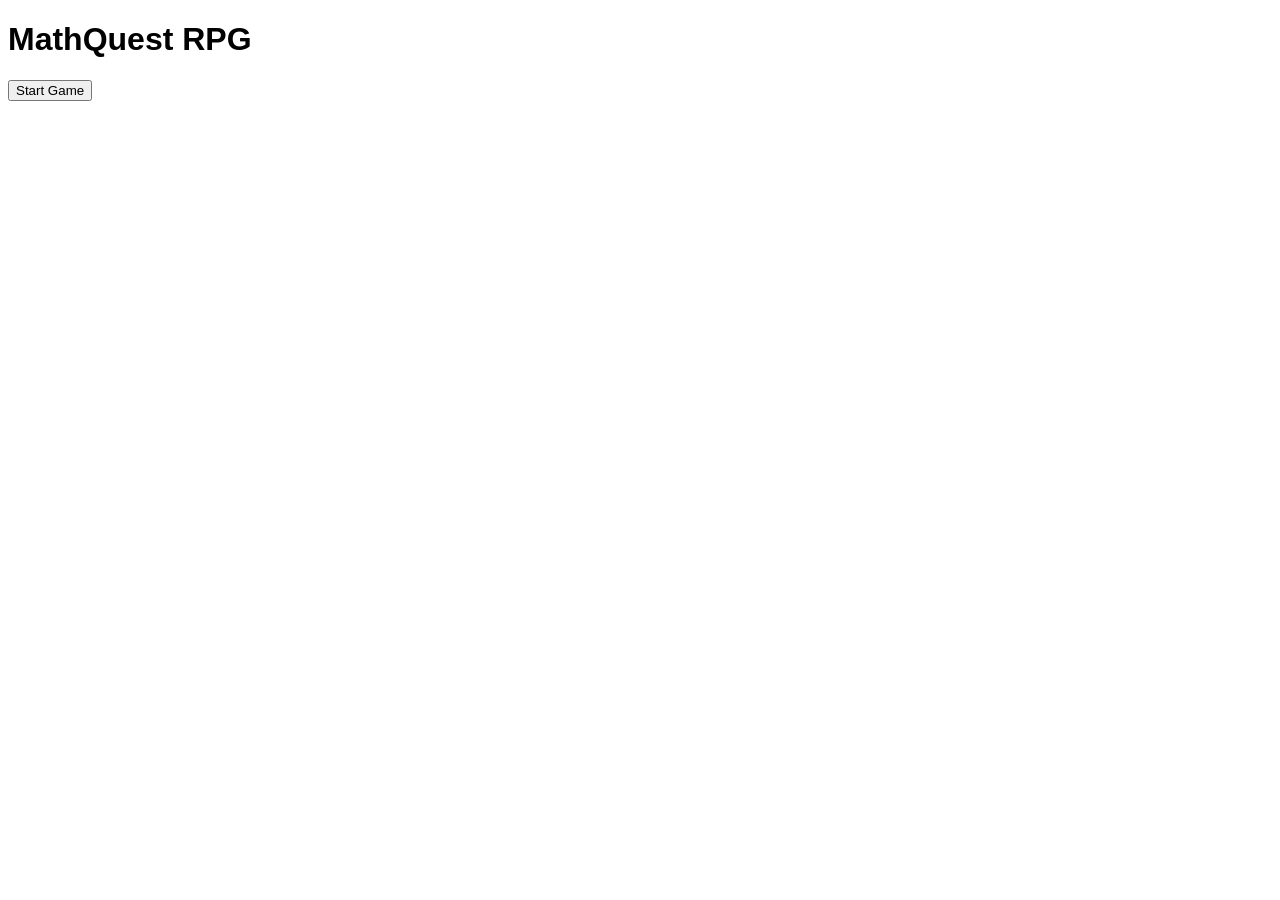
<file: games/mathquest/index.html>
<!DOCTYPE html>
<html lang="en">
<head>
    <meta charset="UTF-8">
    <meta name="viewport" content="width=device-width, initial-scale=1.0">
    <title>MathQuest RPG</title>
    <style>
        body { font-family: Arial, sans-serif; }
        #stat-bars { display: flex; justify-content: space-between; margin-bottom: 20px; }
        .bar { width: 200px; height: 20px; border: 1px solid #000; }
        .player, .enemy { background-color: #4CAF50; height: 100%; }
        .action-log { margin-top: 20px; }
    </style>
</head>
<body>
    <div id="game">
        <div id="title-screen">
            <h1>MathQuest RPG</h1>
            <button id="start-button">Start Game</button>
        </div>
        <div id="battle-screen" style="display:none;">
            <h2>Battle!</h2>
            <div id="stat-bars">
                <div class="player" id="player-bar">Player HP</div>
                <div class="enemy" id="enemy-bar">Enemy HP</div>
            </div>
            <div id="math-problem"></div>
            <div>
                <button id="action-1">Action 1</button>
                <button id="action-2">Action 2</button>
            </div>
        </div>
        <div id="level-up-screen" style="display:none;">
            <h2>Level Up!</h2>
            <button id="level-up-button">Continue</button>
        </div>
        <div id="game-over-screen" style="display:none;">
            <h2>Game Over!</h2>
            <button id="restart-button">Restart</button>
        </div>
        <div class="action-log" id="action-log"></div>
    </div>
    <script>
        const startButton = document.getElementById('start-button');
        const battleScreen = document.getElementById('battle-screen');
        const titleScreen = document.getElementById('title-screen');
        const levelUpScreen = document.getElementById('level-up-screen');
        const gameOverScreen = document.getElementById('game-over-screen');
        const actionLog = document.getElementById('action-log');

        startButton.onclick = function() {
            titleScreen.style.display = 'none';
            battleScreen.style.display = 'block';
            // Load initial game state
        };

        // Implement game logic for battles, level ups, and game over
    </script>
</body>
</html>
</file>
